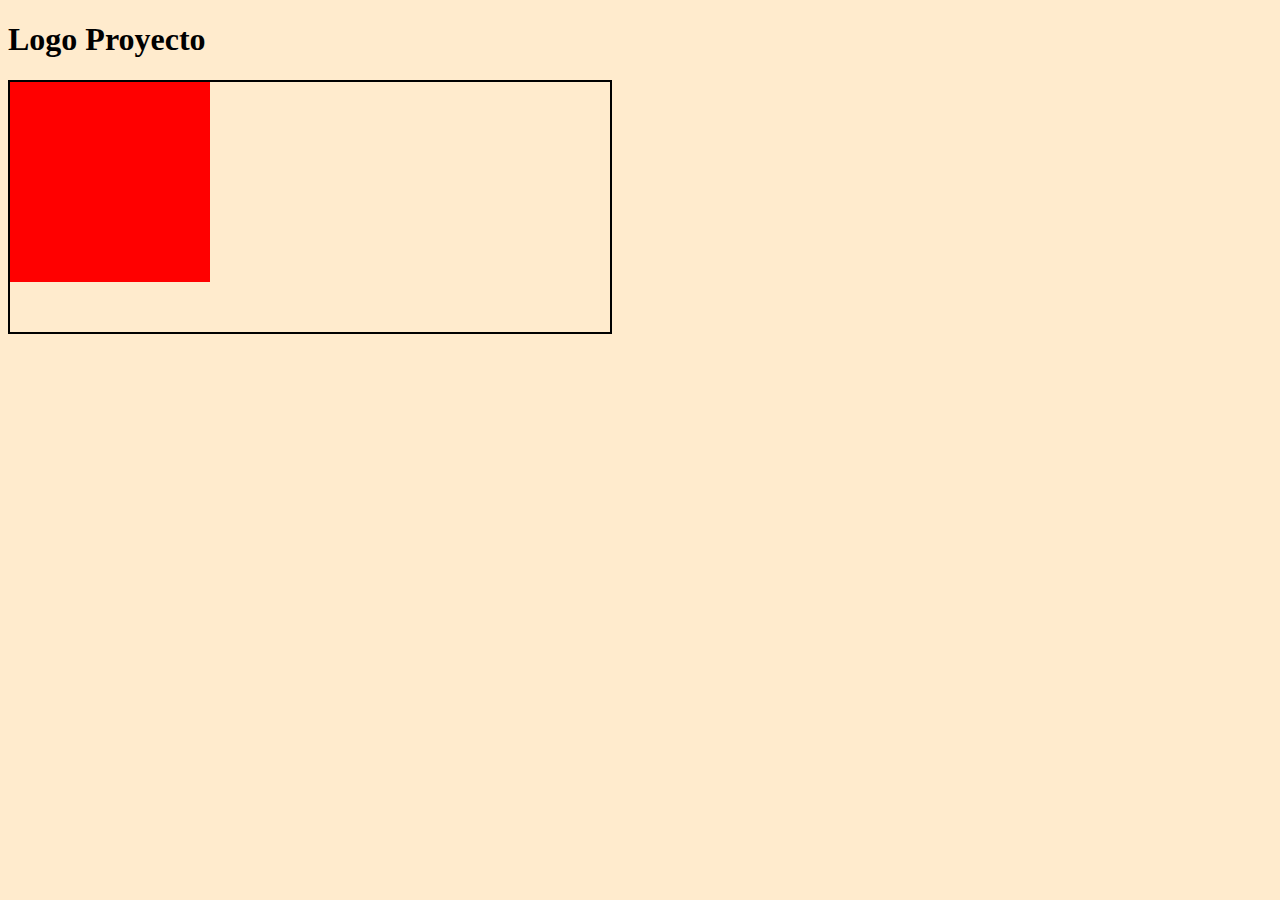
<file: animaciones.html>
<!DOCTYPE html>
<html lang="en">
<head>
    <meta charset="UTF-8">
    <meta name="viewport" content="width=device-width, initial-scale=1.0">
    <title>animaciones</title>
    <link
    rel="stylesheet"
    href="https://cdnjs.cloudflare.com/ajax/libs/animate.css/4.1.1/animate.min.css"
  />
    <link rel="stylesheet" href="animaciones.css">
</head>
<body>

  <h1 class="animate__animated animate__shakeX">Logo Proyecto</h1>    

     <div class="contenedor">
        <div class="elemento">

        </div>
    </div>

</body>
</html>
</file>
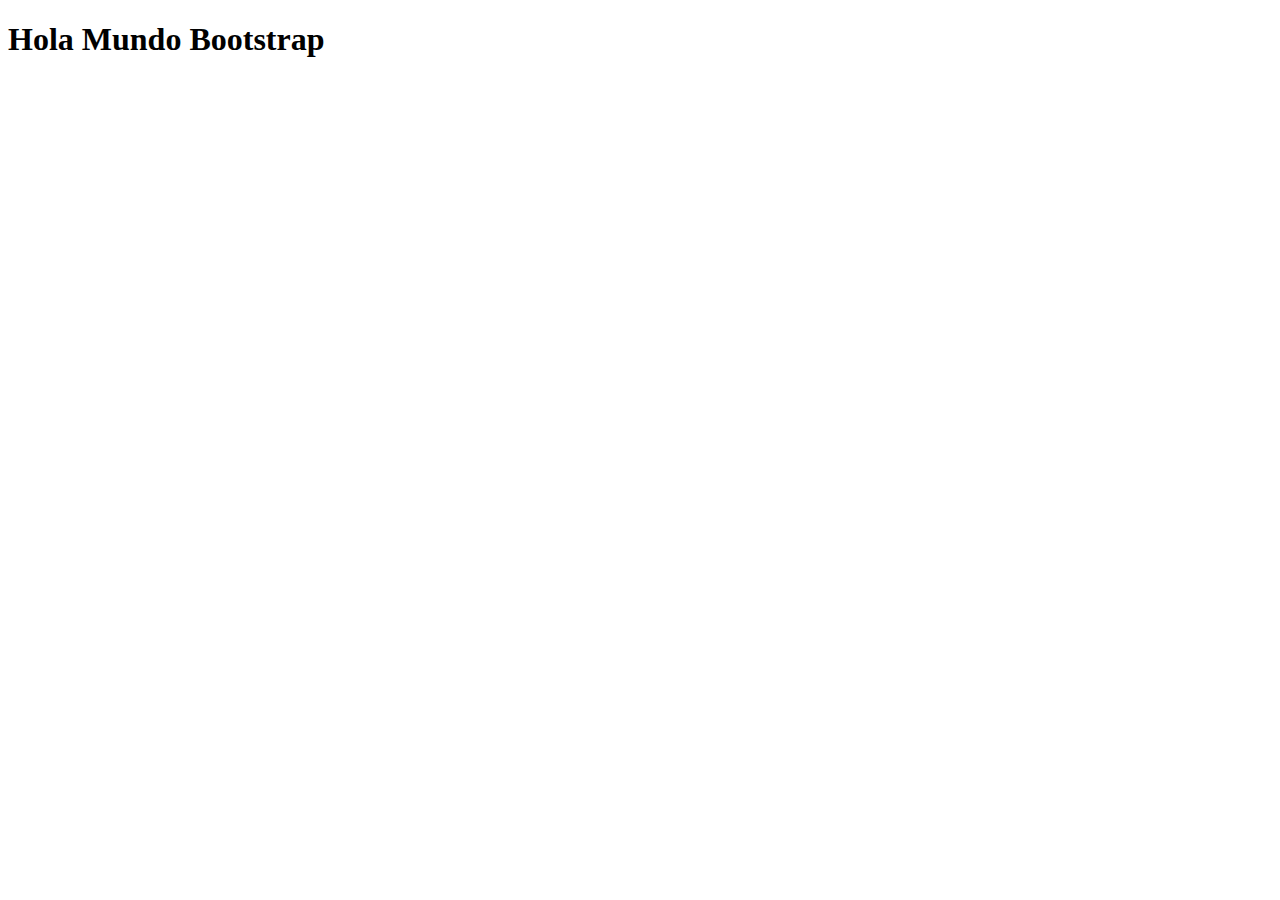
<file: index3.html>
<!DOCTYPE html>
<html lang="en">
<head>
    <meta charset="UTF-8">
    <meta name="viewport" content="width=device-width, initial-scale=1.0">
    <title>Hola Bootstrap 3</title>
</head>
<body>
    
    <h1>Hola Mundo Bootstrap</h1>
</body>
</html>
</file>
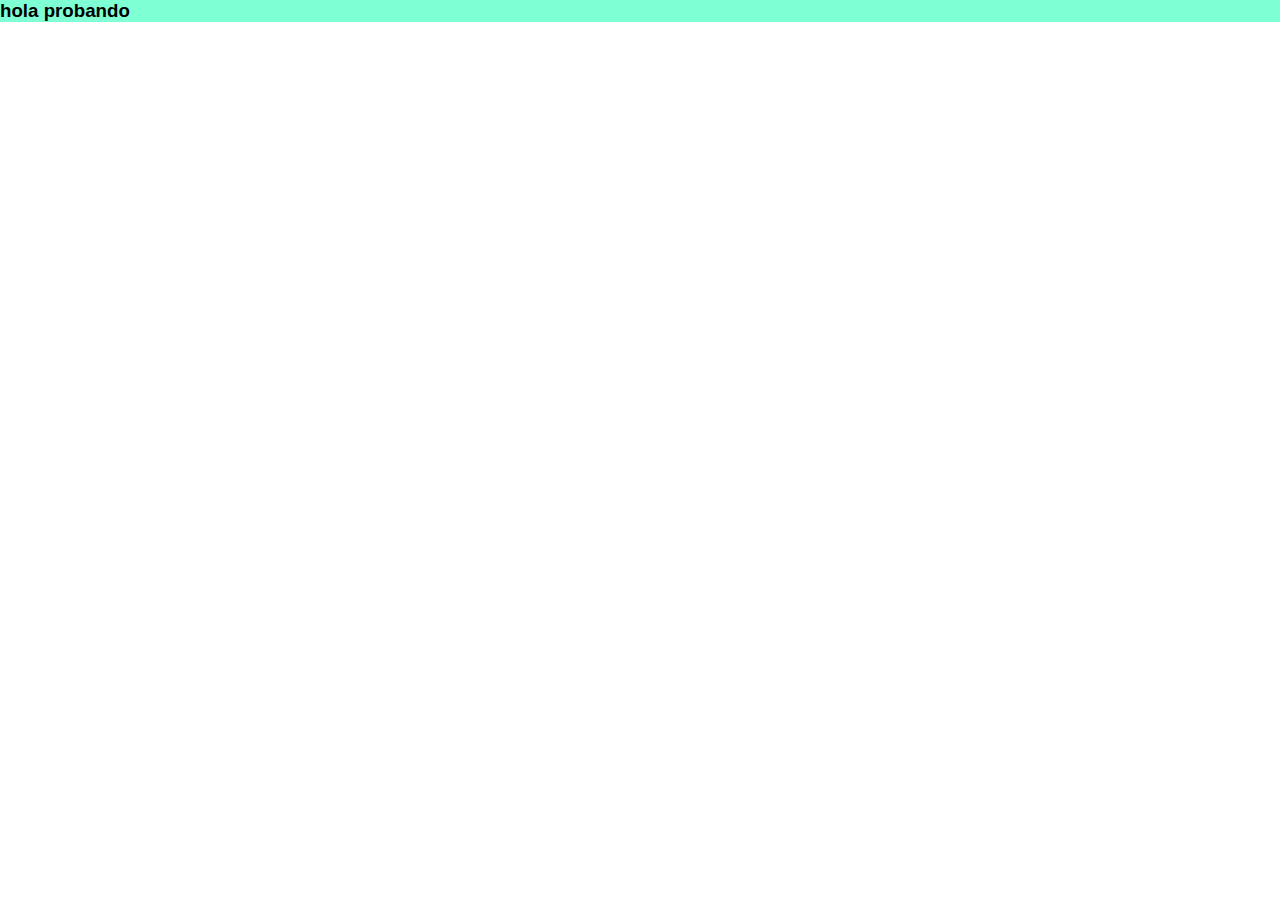
<file: registrar.html>
<!DOCTYPE html>
<html lang="en">
<head>
    <meta charset="UTF-8">
    <meta name="viewport" content="width=device-width, initial-scale=1.0">
    <title>Document</title>
    <link rel="stylesheet" href="style.css">
</head>
<body>
    
    <h3>hola probando</h3>

</body>
</html>
</file>
<file: animaciones.css>
body {
    background-color: blanchedalmond;
}

.contenedor {
    width: 600px;
    height: 250px;
    border: 2px solid black;
}


.elemento {
    width: 200px;
    height: 200px;
    

    background-color: red;
    clip-path: circle(100%);
    transition: background-color 2s, clip-path 2s, transform 2s;
    animation: animaElemento 3s;

    
    
    
    
}

.contenedor:hover .elemento {
    
    background-color: black;
    clip-path: circle(20%);
    transform: translate(100%);
}

@keyframes animaElemento {

    from {

        background-color: black;
        transform: scale(-3);
        opacity: .5;

    }

    to {

        background-color: red;
        transform: scale(1.3);
        opacity: 1.5;
    }
}
</file>
<file: style.css>
* {

    margin: 0;
    padding: 0;
    box-sizing: border-box;
}

body {
    font-family: "Nunito", sans-serif;
    
}

#banner {
    background-image: url('../img/banner_bg.jpg');
    background-size: cover;
    height: 400px;
}

h3 {
    background-color: aquamarine;
}

h4 {
    font-family: "Roboto", sans-serif;
    color: red;
}

h4 {

    color: purple;
}

p {
    font-family: "Nunito", sans-serif;
    color: black;
}

#p-sola {

    color: pink;
}


.ofertas {

    color: beige;
    background-color: brown;
}

header {

    background-image: url("banner-bg.jpg");
    background-size: cover;
    width: 100%;
    height: 700px;
    

}

nav {

    width: 800px;
    margin-left: auto;
    margin-right: auto;
    height: 100px;
    

}

main {

    width: 100%;
    

}

img {
    width: 20%;
}

section {

    text-align: center;
}

#sector-imagen {

    width: 500px;
    padding-top: 50px;
}

h2 {

    display: inline;
}

h2:hover {

    color: chartreuse;
}

h1 {

    display: inline;
}

a {

    display: block;
}



.cambio-inline li {
    display: inline;
}

.cambio-inline li:hover {
    color: brown;
    font-weight: bold;
    font-size: larger;
    cursor: pointer;
}

#display3 {
    display: none;
}

/*.imagenChau:hover {

    display: none;
}*/

#bordes1 {

    width: 90px;
    height: 90px;
    margin: 50px;
    padding: 2px;
    border-width: 1px;
    border-style: solid;
    border-color: blue;
    border-radius: 2px;
    position:relative;
    left: 120px;
}


#bordes2 {

    width: 90px;
    height: 90px;
    margin: 70px;
    padding: 2px;
    border-width: 3px;
    border-style: solid;
    border-color: red;
    border-radius: 2px;
}

.container {width: 800px; height: 400px; background-color: bisque;}

.container {
    display: flex;
    justify-content: space-around;
    align-items: flex-end;
}


.item {

    width: 90px;
    height: 90px;
    background-color: red;
    display: inline-block;
}

.item-1 {

    background-color: blueviolet;
    color: white;
}

.item-2 {

    background-color: chartreuse;
   
    
}

.item-3 {

    background-color: cornflowerblue;
}
</file>
